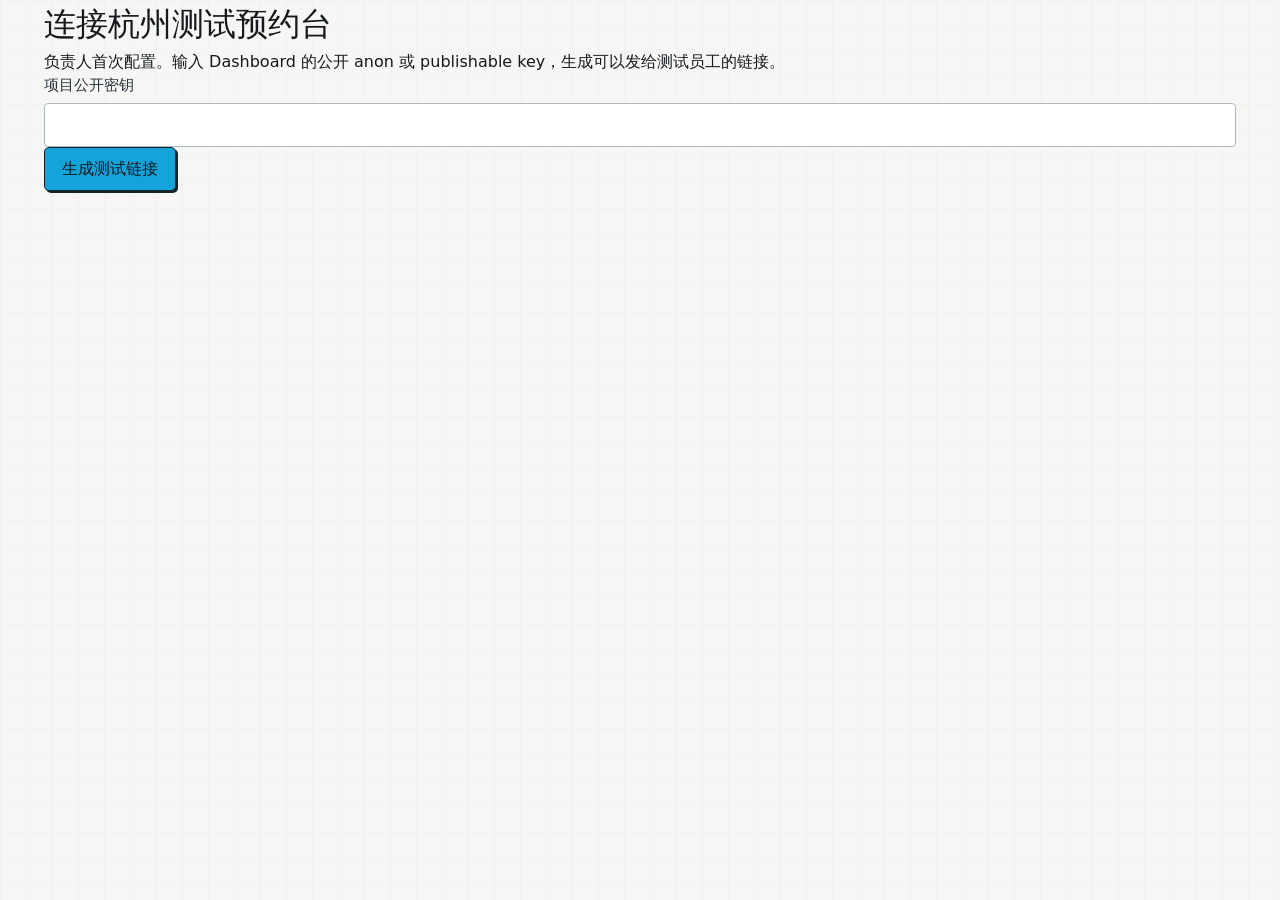
<file: staff-trial.html>
<!doctype html>
<html lang="zh-CN">
<head>
  <meta charset="utf-8">
  <meta name="viewport" content="width=device-width, initial-scale=1, viewport-fit=cover">
  <meta name="referrer" content="no-referrer"><meta name="theme-color" content="#f6f7f5">
  <meta name="robots" content="noindex, nofollow, noarchive">
  <meta name="description" content="GAMBIT 桌面社交空间 · 杭州测试 · 仅用模拟数据员工包间预约台">
  <title>GAMBIT 包间预约 · 杭州测试 · 仅用模拟数据</title>
  <link rel="icon" href="./gambit-mark.png">
  <link rel="stylesheet" href="./style.css">
  <script type="module">
import {$, esc, icon, rooms, roomById, today, shifted, weekOf, weekday, monthDay, minutes, lengthText, roomPill, renderSchedule} from "./calendar.js";

const state = {
  unlocked: false, owner: false, sessionCreate: false, gate: "loading", week: weekOf(today()), day: today(),
  view: "grid", bookings: null, error: "", request: 0, selected: null, edit: null,
  entryId: null, loadedAt: 0, dirty: false, writing: false, pending: null
};
const mobile = matchMedia("(max-width: 800px)");
let toastTimer;
let detailRequest = 0;
let gateRequest = 0;

function message(id, text) {
  const element = $(id);
  element.textContent = text;
  element.hidden = !text;
}

function toast(text) {
  clearTimeout(toastTimer);
  message("#toast", text);
  toastTimer = setTimeout(() => message("#toast", ""), 3600);
}

function showDialog(id) {
  const dialog = $(id);
  if (!dialog.open) dialog.showModal();
  dialog.scrollTop = 0;
}

function closeDialog(dialog, force = false) {
  if (!dialog?.open) return;
  if (!force && state.writing) return;
  if (!force && dialog.id === "editor" && state.dirty && !window.confirm("放弃尚未保存的修改？")) return;
  dialog.close();
  if (dialog.id === "editor") {
    state.dirty = false;
    field("bookingPassword").value = "";
  }
  if (dialog.id === "detail") detailRequest++;
}

const ENDPOINT='https://spb-o0ywhqtq1r41qq7d.supabase.opentrust.net/rest/v1/rpc/gambit_trial_api';
function publicKey(value) {
  if (/^sb_publishable_[A-Za-z0-9_-]+$/.test(value)) return true;
  try { return JSON.parse(atob(value.split('.')[1].replace(/-/g,'+').replace(/_/g,'/'))).role==='anon' && value.split('.').length===3; } catch { return false; }
}
const configured=new URLSearchParams(location.hash.slice(1)).get('key') || '';
let ticket='';
async function api(path, options={}) {
  if (!publicKey(configured)) throw Error('请使用负责人生成的测试链接。');
  const url=new URL(path,'https://local.invalid/');
  const [resource,id]=url.pathname.slice(1).split('/');
  const method=options.method||'GET';
  const action=resource==='bookings' ? ({GET:id?'detail':'list',POST:'create',PUT:'edit',DELETE:'cancel'})[method] : resource;
  const data={...Object.fromEntries(url.searchParams),...options.body,...(id?{id}:{})};
  const headers={'Content-Type':'application/json',apikey:configured};
  if (!configured.startsWith('sb_publishable_')) headers.Authorization='Bearer '+configured;
  let res;
  try {res=await fetch(ENDPOINT,{method:'POST',credentials:'omit',cache:'no-store',headers,body:JSON.stringify({action,data,ticket}),signal:AbortSignal.timeout(18000)});}
  catch {throw Error('连接杭州测试预约台超时，请检查网络和项目访问设置。');}
  let answer;
  try { answer=await res.json(); } catch {throw Error('预约接口没有返回有效数据。');}
  if (!res.ok) throw Error(answer.code==='PGRST202'?'杭州实例尚未完成测试初始化。':'杭州接口拒绝请求，请核对公开密钥和访问设置。');
  if (answer.error) {
    const error=new Error(answer.error);error.code=answer.code;
    if (answer.code==='locked') {ticket='';clearStaff();void staffLogin();}
    throw error;
  }
  if(typeof answer.sessionCreate==='boolean') state.sessionCreate=answer.sessionCreate;
  if(answer.ticket) ticket=answer.ticket;
  if(action==='logout') ticket='';
  return answer;
}
if (!publicKey(configured)) {
  document.body.replaceChildren();
  const panel=document.createElement('main');panel.className='wrap';
  panel.innerHTML='<h1>连接杭州测试预约台</h1><p>负责人首次配置。输入 Dashboard 的公开 anon 或 publishable key，生成可以发给测试员工的链接。</p><form><label>项目公开密钥<input name="anon" required autocomplete="off"></label><button class="button primary">生成测试链接</button><p role="alert"></p></form>';
  document.body.append(panel);
  panel.querySelector('form').onsubmit=e=>{
    e.preventDefault();const key=e.target.elements.anon.value.trim();
    if(!publicKey(key)){panel.querySelector('[role=alert]').textContent='请输入公开 anon 或 publishable key。';return;}
    location.replace(location.pathname+'#key='+encodeURIComponent(key));location.reload();
  };
  throw new Error('等待项目公开密钥');
}

function gateMode(mode, ownerSignIn = false) {
  state.gate = mode;
  const setup = mode === "setup";
  const waiting = mode === "awaiting" || mode === "offline";
  $("#gate-form").hidden = waiting;
  $("#gate-retry").hidden = !waiting;
  $("#owner-signin").hidden = !ownerSignIn;
  $("#confirm-field").hidden = !setup;
  $("#entry-confirm").required = setup;
  $("#entry-password").minLength = setup ? 8 : 1;
  $("#entry-password").autocomplete = setup ? "new-password" : "current-password";
  $("#entry-password").placeholder = setup ? "至少 8 个字符" : "输入门店密码";
  $("#password-label").textContent = setup ? "新门店密码" : "门店密码";
  $("#gate-title").textContent = {setup: "设置门店密码", awaiting: "等待开通", offline: "连接预约台"}[mode] || "员工登录";
  $("#gate-intro").textContent = {
    setup: "首次使用，请为本店员工设置一个共用密码。",
    awaiting: "请门店负责人先在管理端设置密码，再用本设备登录。",
    offline: "暂时无法连接预约库。请检查网络或确认门店服务已启动。"
  }[mode] || "输入门店密码后即可登记和管理预约。";
  $("#enter").textContent = setup ? "设置密码并解锁" : "解锁编辑";
  $("#enter").disabled = mode === "loading";
}

function clearGateForm() {
  $("#gate-form").reset();
  message("#gate-error", "");
  for (const input of document.querySelectorAll(".password-input input")) input.type = "password";
  for (const control of document.querySelectorAll(".visibility")) {
    control.innerHTML = icon("eye");
    control.setAttribute("aria-label", "显示密码");
  }
}

function setAccess(unlocked, owner) {
  state.unlocked = unlocked;
  state.owner = owner;
  $("#staff-login").hidden = unlocked || !$("#gate").hidden;
  $("#lock").hidden = !unlocked;
  $("#password-tools").hidden = !(unlocked && owner);
}

function clearStaff() {
  state.request++;
  state.selected = state.edit = state.pending = null;
  for (const dialog of document.querySelectorAll("dialog[open]")) closeDialog(dialog, true);
  form.reset();
  $("#password-form").reset();
  $("#detail-content").replaceChildren();
  for (const id of ["#detail-error", "#booking-error", "#change-error"]) message(id, "");
  setAccess(false, false);
}

function showBoard() {
  gateRequest++;
  state.pending = null;
  clearGateForm();
  $("#gate").hidden = true;
  $("#board").hidden = false;
  setAccess(state.unlocked, state.owner);
  render();
  void refresh();
}

function resumeAction(intent) {
  if (intent?.id) void openDetail(intent.id);
  else if (intent?.room) showEditor(intent.room, intent.day);
}

function enterBoard(owner) {
  const intent = state.pending;
  setAccess(true, owner);
  showBoard();
  resumeAction(intent);
}

async function staffLogin(intent = null, notice = "") {
  if (state.unlocked) { resumeAction(intent); return; }
  const request = ++gateRequest;
  state.request++;
  state.pending = intent;
  clearGateForm();
  $("#board").hidden = $("#staff-login").hidden = true;
  $("#gate").hidden = false;
  gateMode("loading");
  try {
    const session = await api("session");
    if (request !== gateRequest) return;
    if (session.mode === "unlocked") { enterBoard(session.owner); return; }
    gateMode(session.mode, session.ownerSignIn);
    message("#gate-error", notice);
    if (["login", "setup"].includes(session.mode)) $("#entry-password").focus({preventScroll: true});
  } catch { if (request === gateRequest) gateMode("offline"); }
}

async function selectDay(day) {
  const week = weekOf(day);
  const changed = state.week !== week;
  state.week = week;
  state.day = day;
  if (changed) { state.bookings = null; state.error = ""; }
  render();
  await refresh();
}

async function refresh() {
  if ($("#board").hidden) return;
  const request = ++state.request;
  const from = state.week;
  try {
    const result = await api(`bookings?from=${from}&to=${shifted(from, 7)}`);
    if (request !== state.request) return;
    if (state.unlocked && !result.canEdit) {
      clearStaff();
      toast("编辑登录已结束，可继续查看排期");
    }
    setAccess(result.canEdit, result.owner);
    state.bookings = result.bookings;
    state.error = "";
    state.loadedAt = Date.now();
  } catch (error) {
    if (request !== state.request) return;
    state.error = error.message;
  }
  render();
}

function render() { renderSchedule(state, mobile.matches); }

const form = $("#booking-form");
const field = name => form.elements.namedItem(name);

function newId() {
  // getRandomValues also works over HTTP on the shop LAN.
  const bytes = crypto.getRandomValues(new Uint8Array(16));
  bytes[6] = (bytes[6] & 15) | 64;
  bytes[8] = (bytes[8] & 63) | 128;
  const hex = Array.from(bytes, v => v.toString(16).padStart(2, "0")).join("");
  return [hex.slice(0,8), hex.slice(8,12), hex.slice(12,16), hex.slice(16,20), hex.slice(20)].join("-");
}

function stamps() {
  const endDay = field("overnight").checked ? field("endDate").value : field("date").value;
  return {starts: field("date").value + "T" + field("startTime").value, ends: endDay + "T" + field("endTime").value};
}

function updateDuration() {
  const multi = field("overnight").checked;
  $("#end-date-field").hidden = !multi;
  field("endDate").required = multi;
  field("endDate").min = field("date").value;
  const {starts, ends} = stamps();
  const span = minutes(starts, ends);
  $("#duration").textContent = span > 0 ? "共 " + lengthText(span) : "待确认时长";
  const invalid = Number.isFinite(span) && span <= 0;
  field("endTime").setCustomValidity(invalid ? "结束时间须晚于开始时间；跨日预约请勾选「跨日结束」。" : "");
}

async function startBooking(room, day) {
  if (!state.unlocked) {
    try {
      const session = await api("session");
      if (session.mode === "setup" || session.mode === "awaiting") { await staffLogin({room, day}); return; }
      if (session.mode === "unlocked") setAccess(true, session.owner);
    } catch (error) { toast(error.message); return; }
  }
  showEditor(room, day);
}

function showEditor(room, day, booking = null) {
  if (booking && !state.unlocked) { void staffLogin({id: booking.id}); return; }
  form.reset();
  state.edit = booking;
  state.entryId = booking?.id || newId();
  $("#editor-title").textContent = booking ? "编辑预约" : "新建预约";
  const needPassword = !booking && !(state.unlocked && state.sessionCreate);
  $("#create-password-field").hidden = !needPassword;
  field("bookingPassword").disabled = !needPassword;
  field("room").value = room;
  field("date").value = day;
  field("startTime").value = booking?.starts.slice(11) || "14:00";
  field("endTime").value = booking?.ends.slice(11) || "18:00";
  field("endDate").value = booking?.ends.slice(0, 10) || shifted(day, 1);
  field("overnight").checked = Boolean(booking && booking.starts.slice(0,10) !== booking.ends.slice(0,10));
  for (const name of ["title", "people", "contact", "channel", "host", "notes"]) field(name).value = booking?.[name] ?? "";
  $("#extra").open = Boolean(booking && (booking.contact || booking.channel || booking.host || booking.notes));
  message("#booking-error", "");
  updateDuration();
  state.dirty = false;
  showDialog("#editor");
}

function setLength(hours) {
  const start = stamps().starts;
  const instant = Date.parse(start + ":00Z");
  if (!Number.isFinite(instant)) { field("startTime").focus(); return; }
  const end = new Date(instant + hours * 3600000).toISOString().slice(0, 16);
  field("endTime").value = end.slice(11);
  field("endDate").value = end.slice(0,10);
  field("overnight").checked = end.slice(0,10) !== start.slice(0,10);
  state.dirty = true;
  updateDuration();
}

async function openDetail(id) {
  const seq = ++detailRequest;
  state.selected = null;
  $("#detail-content").innerHTML = '<h2 id="detail-heading">正在读取预约…</h2>';
  $("#detail-actions").hidden = $("#guest-detail-actions").hidden = $("#delete-check").hidden = true;
  message("#detail-error", "");
  showDialog("#detail");
  try {
    const {booking: b, canEdit, owner} = await api("bookings/" + encodeURIComponent(id));
    if (!$("#detail").open || seq !== detailRequest) return;
    if (state.unlocked && !canEdit) {
      clearStaff();
      showDialog("#detail");
    }
    setAccess(canEdit, owner);
    state.selected = b;
    const date = b.starts.slice(0,10);
    const endDate = b.ends.slice(0,10);
    const dateTitle = `${date.slice(0,4)}年${monthDay(date)} ${weekday(date)}`;
    const ending = endDate === date ? b.ends.slice(11) : `${endDate.slice(0,4) !== date.slice(0,4) ? endDate.slice(0,4) + "年" : ""}${monthDay(endDate)} ${b.ends.slice(11)}`;
    const more = [["联系人", b.contact], ["电话或微信", b.channel], ["主持人 / GM", b.host], ["备注", b.notes]]
      .filter(([,v]) => v).map(([key, value]) => `<dt>${key}</dt><dd>${esc(value)}</dd>`).join("");
    $("#detail-content").innerHTML = `${roomPill(b.room)}<h2 id="detail-heading">${esc(b.title)}</h2>
      <p class="detail-time">${dateTitle}<br>${b.starts.slice(11)} — ${ending}</p>
      <div class="facts-strip"><span>${icon("clock")}${lengthText(minutes(b.starts,b.ends))}</span><span>${icon("people")}${b.people} 人</span></div>
      ${more ? '<dl class="detail-data">' + more + '</dl>' : ''}`;
    $("#detail-actions").hidden = !canEdit;
    $("#guest-detail-actions").hidden = canEdit;
  } catch (error) {
    if (!$("#detail").open || seq !== detailRequest) return;
    $("#detail-content").innerHTML = '<h2 id="detail-heading">无法读取预约</h2>';
    message("#detail-error", error.message);
    if (error.code === "gone") void refresh();
  }
}

async function submitGate(event) {
  event.preventDefault();
  const setup = state.gate === "setup";
  const password = $("#entry-password").value;
  message("#gate-error", "");
  if (setup && password !== $("#entry-confirm").value) {
    message("#gate-error", "两次输入的密码不同，请再确认一次。");
    $("#entry-confirm").focus();
    return;
  }
  $("#enter").disabled = $("#back-board").disabled = true;
  try {
    const result = await api(setup ? "setup" : "login", {method: "POST", body: {password}});
    enterBoard(result.owner);
  } catch (error) { message("#gate-error", error.message); }
  finally { $("#enter").disabled = $("#back-board").disabled = false; }
}

async function save(event) {
  event.preventDefault();
  if (state.writing) return;
  const draft = Object.fromEntries(new FormData(form));
  const {starts, ends} = stamps();
  const payload = {id: state.entryId, room: draft.room, title: draft.title.trim(), people: Number(draft.people),
    starts, ends, contact: draft.contact, channel: draft.channel, host: draft.host, notes: draft.notes};
  const editing = state.edit;
  if (editing) payload.version = editing.version;
  else if (!field("bookingPassword").disabled) payload.password = draft.bookingPassword;
  if (!payload.title) { message("#booking-error", "请填写活动名称。"); field("title").focus(); return; }
  message("#booking-error", "");
  state.writing = $("#save-booking").disabled = true;
  try {
    await api(editing ? "bookings/" + editing.id : "bookings", {method: editing ? "PUT" : "POST", body: payload});
    closeDialog($("#editor"), true);
    await selectDay(starts.slice(0,10));
    toast(editing ? "预约已更新" : "预约已保存");
  } catch (error) {
    if ($("#editor").open) {
      message("#booking-error", error.message);
      if (!editing && /密码/.test(error.message)) {
        field("bookingPassword").value = "";
        field("bookingPassword").focus();
      }
      $("#booking-error").scrollIntoView({block: "nearest"});
      if (error.code) void refresh();
    }
  } finally { state.writing = $("#save-booking").disabled = false; }
}

async function removeBooking() {
  const b = state.selected;
  if (!b || state.writing) return;
  state.writing = $("#confirm-delete").disabled = true;
  message("#detail-error", "");
  try {
    await api("bookings/" + b.id, {method: "DELETE", body: {version: b.version}});
    closeDialog($("#detail"), true);
    await refresh();
    toast("预约已取消，时段已释放");
  } catch (error) {
    if (state.unlocked) {
      message("#detail-error", error.message);
      $("#delete-check").hidden = true;
      $("#detail-actions").hidden = false;
      if (error.code) void refresh();
    }
  } finally { state.writing = $("#confirm-delete").disabled = false; }
}

$("#room-choices").innerHTML = rooms.map(r => `<label data-room="${r.id}"><input type="radio" name="room" value="${r.id}" required><span>${r.name}</span></label>`).join("");
$("#gate-form").addEventListener("submit", submitGate);
$("#staff-login").addEventListener("click", () => staffLogin());
$("#back-board").addEventListener("click", () => { showBoard(); $("#staff-login").focus(); });
$("#gate-retry").addEventListener("click", () => staffLogin(state.pending));
$("#booking-form").addEventListener("submit", save);
form.addEventListener("input", event => {
  state.dirty = true;
  if (event.target === field("date") && !field("overnight").checked && field("date").value)
    field("endDate").value = shifted(field("date").value, 1);
  if (event.target === field("overnight") && field("overnight").checked && field("endDate").value <= field("date").value && field("date").value)
    field("endDate").value = shifted(field("date").value, 1);
  updateDuration();
});
$("#new-booking").addEventListener("click", () => startBooking("trpg", state.day));
$("#this-week").addEventListener("click", () => selectDay(today()));
$("#next-week").addEventListener("click", () => selectDay(shifted(weekOf(today()), 7)));
$("#prev").addEventListener("click", () => selectDay(shifted(state.day, -7)));
$("#next").addEventListener("click", () => selectDay(shifted(state.day, 7)));
$("#view-grid").addEventListener("click", () => { state.view = "grid"; render(); });
$("#view-list").addEventListener("click", () => { state.view = "list"; render(); });
$("#jump").addEventListener("click", () => { $("#jump-date").value = state.day; showDialog("#date-dialog"); });
$("#date-form").addEventListener("submit", event => {
  event.preventDefault();
  closeDialog($("#date-dialog"));
  void selectDay($("#jump-date").value);
});
$("#edit-booking").addEventListener("click", () => {
  const b = state.selected;
  if (!b) return;
  closeDialog($("#detail"));
  showEditor(b.room, b.starts.slice(0, 10), b);
});
$("#detail-login").addEventListener("click", () => {
  const id = state.selected?.id;
  closeDialog($("#detail"));
  if (id) void staffLogin({id});
});
$("#cancel-booking").addEventListener("click", () => {
  $("#detail-actions").hidden = true;
  $("#delete-check").hidden = false;
  $("#keep-booking").focus();
});
$("#keep-booking").addEventListener("click", () => {
  $("#detail-actions").hidden = false;
  $("#delete-check").hidden = true;
  $("#cancel-booking").focus();
});
$("#confirm-delete").addEventListener("click", removeBooking);
$("#lock").addEventListener("click", async () => {
  $("#lock").disabled = true;
  try {
    await api("logout", {method: "POST", body: {}});
    clearStaff();
    showBoard();
    toast("已退出编辑，可继续查看排期");
  }
  catch (error) { toast(error.message); }
  finally { $("#lock").disabled = false; }
});
$("#password-tools").addEventListener("click", () => {
  $("#password-form").reset();
  message("#change-error", "");
  showDialog("#password-dialog");
});
$("#password-form").addEventListener("submit", async event => {
  event.preventDefault();
  const f = event.currentTarget, data = Object.fromEntries(new FormData(f));
  if (data.password !== data.confirm) { message("#change-error", "两次输入的新密码不同。"); return; }
  const submit = f.querySelector("button[type=submit]");
  state.writing = submit.disabled = true;
  message("#change-error", "");
  try {
    await api("password", {method: "PUT", body: {current: data.current, password: data.password}});
    f.reset();
    closeDialog($("#password-dialog"), true);
    toast("门店密码已更新");
  } catch (error) { if (state.unlocked) message("#change-error", error.message); }
  finally { state.writing = submit.disabled = false; }
});

document.addEventListener("click", event => {
  const b = event.target.closest("button");
  if (!b || b.disabled) return;
  if (b.hasAttribute("data-close")) return closeDialog(b.closest("dialog"));
  if (b.classList.contains("visibility")) {
    const input = document.getElementById(b.dataset.for);
    const reveal = input.type === "password";
    input.type = reveal ? "text" : "password";
    b.setAttribute("aria-label", reveal ? "隐藏密码" : "显示密码");
    b.innerHTML = icon(reveal ? "eyeoff" : "eye");
    return;
  }
  if (b.dataset.id) void openDetail(b.dataset.id);
  else if (b.dataset.add) void startBooking(b.dataset.add, b.dataset.date);
  else if (b.dataset.day) { state.day = b.dataset.day; render(); }
  else if (b.dataset.length) setLength(Number(b.dataset.length));
  else if (b.hasAttribute("data-retry")) void refresh();
});
for (const d of document.querySelectorAll("dialog")) d.addEventListener("cancel", event => {
  event.preventDefault();
  closeDialog(d);
});
mobile.addEventListener("change", render);
function refreshIfVisible() {
  if (!document.hidden && Date.now() - state.loadedAt > 1500) void refresh();
}
document.addEventListener("visibilitychange", refreshIfVisible);
window.addEventListener("focus", refreshIfVisible);
window.addEventListener("pageshow", event => { if (event.persisted) { clearStaff(); showBoard(); } });
setInterval(refreshIfVisible, 30000);
const entry = new URL(location.href);
if (entry.searchParams.get("new") === "1") {
  const room = roomById(entry.searchParams.get("room"))?.id || "trpg";
  const raw = entry.searchParams.get("day") || "";
  const stamp = new Date(raw + "T00:00:00Z");
  const day = /^[1-9]\d{3}-\d{2}-\d{2}$/.test(raw) && raw < "9999" && Number.isFinite(+stamp) && stamp.toISOString().slice(0,10) === raw ? raw : today();
  state.day = day;
  state.week = weekOf(day);
  for (const key of ["new", "room", "day"]) entry.searchParams.delete(key);
  history.replaceState(null, "", entry);
  showBoard();
  void startBooking(room, day);
} else if (entry.searchParams.get("staff") === "1") {
  const id = entry.searchParams.get("booking") || "";
  entry.searchParams.delete("staff");
  entry.searchParams.delete("booking");
  history.replaceState(null, "", entry);
  void staffLogin(/^[0-9a-f-]{36}$/i.test(id) ? {id} : null);
} else {
  showBoard();
}

</script>
</head>
<body>
<svg class="icon-defs" xmlns="http://www.w3.org/2000/svg" aria-hidden="true">
  <symbol id="i-pin" viewBox="0 0 24 24"><path d="M20 10c0 6-8 12-8 12S4 16 4 10a8 8 0 1 1 16 0Z"/><circle cx="12" cy="10" r="2.5"/></symbol>
  <symbol id="i-lock" viewBox="0 0 24 24"><rect x="4.5" y="10" width="15" height="11" rx="2"/><path d="M8 10V7a4 4 0 1 1 8 0v3m-4 5v2"/></symbol>
  <symbol id="i-key" viewBox="0 0 24 24"><circle cx="8" cy="8" r="5"/><path d="m11.5 11.5 8.5 8.5m-4-4 3-3m-1 5 3-3"/></symbol>
  <symbol id="i-eye" viewBox="0 0 24 24"><path d="M2 12s3.5-7 10-7 10 7 10 7-3.5 7-10 7S2 12 2 12Z"/><circle cx="12" cy="12" r="3"/></symbol>
  <symbol id="i-eyeoff" viewBox="0 0 24 24"><path d="M3 3l18 18M10 5.2c6-1.1 10 4.1 12 6.8a20 20 0 0 1-3 3.6M6 6.6A20 20 0 0 0 2 12s3.4 7 10 7a11 11 0 0 0 4.1-.8"/></symbol>
  <symbol id="i-die" viewBox="0 0 24 24"><path d="m12 2 9 5v10l-9 5-9-5V7Zm0 0-4 7h8Zm-9 5 5 2-3 9m16-11-5 2 3 9M8 9l4 10 4-10m-11 9 7 1 7-1m-7 1v3"/></symbol>
  <symbol id="i-large" viewBox="0 0 24 24"><rect x="3" y="7" width="18" height="10" rx="2"/><path d="M6 4h3m6 0h3M6 20h3m6 0h3"/></symbol>
  <symbol id="i-room" viewBox="0 0 24 24"><path d="M5 21V5a2 2 0 0 1 2-2h10a2 2 0 0 1 2 2v16M3 21h18m-6-9v2"/></symbol>
  <symbol id="i-plus" viewBox="0 0 24 24"><path d="M12 5v14M5 12h14"/></symbol>
  <symbol id="i-calendar" viewBox="0 0 24 24"><rect x="3" y="5" width="18" height="16" rx="2"/><path d="M7 3v4m10-4v4M3 10h18m-14 4h3m4 0h3"/></symbol>
  <symbol id="i-grid" viewBox="0 0 24 24"><rect x="3" y="4" width="18" height="16" rx="2"/><path d="M3 10h18m-11 0v10"/></symbol>
  <symbol id="i-list" viewBox="0 0 24 24"><path d="M8 6h13M8 12h13M8 18h13M3 6h.5M3 12h.5M3 18h.5"/></symbol>
  <symbol id="i-clock" viewBox="0 0 24 24"><circle cx="12" cy="12" r="9"/><path d="M12 6v6l4 2"/></symbol>
  <symbol id="i-people" viewBox="0 0 24 24"><circle cx="9" cy="8" r="3"/><path d="M3 20v-2a6 6 0 0 1 12 0v2m1-15a3 3 0 0 1 0 6m2 3a5 5 0 0 1 3 4v2"/></symbol>
  <symbol id="i-x" viewBox="0 0 24 24"><path d="m6 6 12 12M18 6 6 18"/></symbol>
  <symbol id="i-down" viewBox="0 0 24 24"><path d="m6 9 6 6 6-6"/></symbol>
  <symbol id="i-edit" viewBox="0 0 24 24"><path d="m15 5 4 4M4 20l4-1 12-12a2.8 2.8 0 0 0-4-4L4 15Z"/></symbol>
  <symbol id="i-check" viewBox="0 0 24 24"><path d="m4 12 5 5L20 6"/></symbol>
</svg>
<header class="topbar">
  <div class="mast wrap">
    <div class="brand" aria-label="GAMBIT 桌面社交空间"><img src="./gambit-mark.png" width="48" height="24" alt=""><div><b>GAMBIT</b><span>桌面社交空间</span></div></div>
    <div class="mast-tools">
      <span class="location"><svg class="ico"><use href="#i-pin"/></svg>杭州测试 · 仅用模拟数据</span>
      <button id="staff-login" class="plain lock"><svg class="ico"><use href="#i-key"/></svg>员工登录</button>
      <button id="password-tools" class="icon-button" title="修改门店密码" aria-label="修改门店密码" hidden><svg class="ico"><use href="#i-key"/></svg></button>
      <button id="lock" class="plain lock" hidden><svg class="ico"><use href="#i-lock"/></svg>退出编辑</button>
    </div>
  </div>
</header>
<noscript><p class="wrap">请启用 JavaScript 后使用预约台。</p></noscript>
<main id="gate" class="gate-main wrap" hidden>
  <section class="gate-card" aria-labelledby="gate-title">
    <div class="hero-photo">
      
      
      <div class="photo-caption"><span class="eyebrow"><i></i>ROOM RESERVATIONS</span><h1>包间预约</h1></div>
      <div class="checker" aria-hidden="true"></div>
    </div>
    <div class="gate-entry">
      <div class="key-icon"><svg class="ico"><use href="#i-key"/></svg></div>
      <h2 id="gate-title">员工登录</h2>
      <p id="gate-intro" class="intro">输入门店密码后即可登记和管理预约。</p>
      <form id="gate-form">
        <label for="entry-password" id="password-label">门店密码</label>
        <div class="password-input"><input id="entry-password" type="password" maxlength="128" autocomplete="current-password" placeholder="输入门店密码" required><button type="button" class="icon-button visibility" data-for="entry-password" aria-label="显示密码"><svg class="ico"><use href="#i-eye"/></svg></button></div>
        <div id="confirm-field" hidden><label for="entry-confirm">确认密码</label><div class="password-input"><input id="entry-confirm" type="password" maxlength="128" autocomplete="new-password" placeholder="再次输入门店密码"><button type="button" class="icon-button visibility" data-for="entry-confirm" aria-label="显示密码"><svg class="ico"><use href="#i-eye"/></svg></button></div></div>
        <p id="gate-error" class="error" role="alert" hidden></p>
        <button type="submit" id="enter" class="button primary full" disabled>解锁编辑</button>
      </form>
      <button id="gate-retry" type="button" class="button" hidden>重新连接</button>
      <div class="gate-links"><button id="back-board" type="button" class="plain">返回排期</button><a id="owner-signin" href="#" target="_top" hidden>负责人账号登录</a></div>
    </div>
  </section>
  <section class="room-index" aria-label="门店四个包间">
    <h2>门店包间</h2>
    <div data-room="trpg"><span class="room-icon"><svg class="ico"><use href="#i-die"/></svg></span>跑团包间</div>
    <div data-room="large"><span class="room-icon"><svg class="ico"><use href="#i-large"/></svg></span>大包间</div>
    <div data-room="small1"><span class="room-icon"><svg class="ico"><use href="#i-room"/></svg></span>小包间1</div>
    <div data-room="small2"><span class="room-icon"><svg class="ico"><use href="#i-room"/></svg></span>小包间2</div>
  </section>
</main>
<main id="board" class="board wrap">
  <div class="page-heading">
    <div><div class="eyebrow"><i></i>ROOM RESERVATIONS</div><h1>包间预约</h1><p id="stats" class="summary" aria-live="polite"></p></div>
    <button id="new-booking" class="button primary"><svg class="ico"><use href="#i-plus"/></svg>新建预约</button>
  </div>
  <section class="calendar-panel" aria-labelledby="week-range">
    <div class="calendar-toolbar">
      <div class="week-control"><div class="week-tabs" aria-label="快捷选周"><button id="this-week">本周</button><button id="next-week">下周</button></div>
      <button class="plain jump" id="jump"><svg class="ico"><use href="#i-calendar"/></svg>跳转日期</button></div>
      <div class="view-tabs" aria-label="查看方式"><button id="view-grid"><svg class="ico"><use href="#i-grid"/></svg>排期</button><button id="view-list"><svg class="ico"><use href="#i-list"/></svg>周清单</button></div>
    </div>
    <div class="week-line"><h2 id="week-range"></h2><div class="pager"><button id="prev" aria-label="上一周">上一周</button><span aria-hidden="true"></span><button id="next" aria-label="下一周">下一周</button></div></div>
    <div id="calendar-feedback" class="notice" role="status" hidden></div>
    <div id="schedule"></div>
  </section>
</main>
<dialog id="date-dialog" class="dialog compact" aria-labelledby="date-title">
  <div class="dialog-head"><h2 id="date-title">跳转日期</h2><button type="button" class="icon-button" data-close aria-label="关闭"><svg class="ico"><use href="#i-x"/></svg></button></div>
  <form id="date-form"><div class="dialog-body"><label for="jump-date">查看哪一天</label><input type="date" id="jump-date" min="1000-01-01" max="9998-12-31" required></div>
  <div class="dialog-foot"><button type="button" class="button" data-close>返回</button><button type="submit" class="button primary">查看排期</button></div></form>
</dialog>
<dialog id="editor" class="dialog" aria-labelledby="editor-title">
  <div class="dialog-head"><h2 id="editor-title">新建预约</h2><button type="button" class="icon-button" data-close aria-label="关闭"><svg class="ico"><use href="#i-x"/></svg></button></div>
  <form id="booking-form">
    <div class="dialog-body form-grid">
      <fieldset class="wide"><legend>包间</legend><div id="room-choices" class="room-choices"></div></fieldset>
      <label class="wide">活动名称 <span class="field-note">持链接者可见</span><input name="title" required maxlength="80" placeholder="例如：匕首之心新手团"></label>
      <label>预约日期<input type="date" name="date" required min="1000-01-01" max="9998-12-31"></label>
      <label>人数<input type="number" name="people" min="1" max="999" step="1" inputmode="numeric" placeholder="填写人数" required></label>
      <label>开始时间<input type="time" name="startTime" required></label>
      <label>结束时间<input type="time" name="endTime" required></label>
      <div class="duration-row wide"><div class="duration"><svg class="ico"><use href="#i-clock"/></svg><output id="duration"></output></div><label class="inline-check"><input type="checkbox" name="overnight">跨日结束</label></div>
      <label id="end-date-field" class="wide" hidden>结束日期<input type="date" name="endDate" max="9999-12-31"></label>
      <div class="quick-lengths wide" aria-label="快捷填写时长"><span>快捷时长</span><button type="button" data-length="2">2 小时</button><button type="button" data-length="3">3 小时</button><button type="button" data-length="4">4 小时</button><button type="button" data-length="5">5 小时</button></div>
      <details class="extra wide" id="extra"><summary>补充信息 <span>选填 · 仅员工可见</span><svg class="ico"><use href="#i-down"/></svg></summary>
        <div class="form-grid">
          <label>联系人<input name="contact" maxlength="80" autocomplete="off"></label>
          <label>电话或微信<input name="channel" maxlength="120" autocomplete="off"></label>
          <label class="wide">主持人 / GM<input name="host" maxlength="80"></label>
          <label class="wide">备注<textarea name="notes" maxlength="2000" rows="3" placeholder="例如：提前摆台、自带游戏、到店时间变更"></textarea></label>
        </div>
      </details>
      <label id="create-password-field" class="wide">门店密码 <span class="field-note">每次新建都需输入</span><input type="password" name="bookingPassword" maxlength="128" autocomplete="off" placeholder="输入门店密码后保存预约" required></label>
      <p id="booking-error" class="wide error" role="alert" hidden></p>
    </div>
    <div class="dialog-foot"><button type="button" class="button" data-close>返回</button><button type="submit" id="save-booking" class="button primary">保存预约</button></div>
  </form>
</dialog>
<dialog id="detail" class="dialog detail" aria-labelledby="detail-heading">
  <div class="dialog-head"><span class="dialog-section">预约详情</span><button type="button" class="icon-button" data-close aria-label="关闭"><svg class="ico"><use href="#i-x"/></svg></button></div>
  <div id="detail-content" class="dialog-body"></div>
  <div id="delete-check" class="delete-check" hidden><b>确定取消这场预约？</b><p>确认后，这个时段将重新开放预约。</p><div><button type="button" class="button" id="keep-booking">保留预约</button><button type="button" class="button destructive" id="confirm-delete">确认取消</button></div></div>
  <p id="detail-error" class="error inset" role="alert" hidden></p>
  <div class="dialog-foot" id="detail-actions" hidden><button type="button" class="text-danger" id="cancel-booking">取消预约</button><button type="button" class="button primary" id="edit-booking"><svg class="ico"><use href="#i-edit"/></svg>编辑预约</button></div>
  <div class="dialog-foot" id="guest-detail-actions" hidden><button type="button" class="button" data-close>返回排期</button><button type="button" class="button primary" id="detail-login"><svg class="ico"><use href="#i-key"/></svg>员工登录</button></div>
</dialog>
<dialog id="password-dialog" class="dialog compact" aria-labelledby="password-title">
  <div class="dialog-head"><h2 id="password-title">修改门店密码</h2><button class="icon-button" data-close aria-label="关闭"><svg class="ico"><use href="#i-x"/></svg></button></div>
  <form id="password-form"><div class="dialog-body form-stack">
    <label>当前密码<input name="current" type="password" autocomplete="current-password" maxlength="128" required></label>
    <label>新密码<input name="password" type="password" autocomplete="new-password" minlength="8" maxlength="128" required placeholder="至少 8 个字符"></label>
    <label>确认新密码<input name="confirm" type="password" autocomplete="new-password" maxlength="128" required></label>
    <p class="muted">保存后，其他设备需使用新密码登录。</p><p id="change-error" class="error" role="alert" hidden></p>
  </div><div class="dialog-foot"><button type="button" class="button" data-close>返回</button><button type="submit" class="button primary">保存新密码</button></div></form>
</dialog>
<div id="toast" class="toast" role="status" hidden></div>
</body>
</html>
</file>
<file: style.css>
:root {
  color-scheme: light;
  --ink: #15191d;
  --muted: #56636c;
  --line: #ccd5d9;
  --soft-line: #e1e6e8;
  --paper: #f6f7f5;
  --blue: #14a4da;
  --deep-blue: #00678f;
  font: 100%/1.55 "Gambit Sans", "PingFang SC", "Microsoft YaHei", "Noto Sans CJK SC", system-ui, sans-serif;
  color: var(--ink);
  background: var(--paper);
  font-synthesis: none;
}
* { box-sizing: border-box }
[hidden] { display: none !important }
body {
  margin: 0; min-height: 100vh;
  background-image: linear-gradient(#78858d0b 1px, transparent 1px), linear-gradient(90deg, #78858d0b 1px, transparent 1px);
  background-size: 26px 26px;
}
button, input, textarea { font: inherit; color: inherit }
button { cursor: pointer; -webkit-tap-highlight-color: transparent; touch-action: manipulation }
button:disabled { cursor: wait; opacity: .55 }
button:focus-visible, summary:focus-visible, input:focus-visible, textarea:focus-visible, a:focus-visible { outline: 3px solid #007aaa; outline-offset: 3px }
button { background: none; border: 0; line-height: 1.35 }
h1,h2,h3,p,fieldset,dl,dd { margin: 0 }
.wrap { width: min(1240px, calc(100% - 88px)); margin-inline: auto }
.icon-defs { position: absolute; width: 0; height: 0; overflow: hidden }
.ico { width: 19px; height: 19px; display: inline-block; flex: none; fill: none; stroke: currentColor; stroke-width: 1.75; stroke-linecap: round; stroke-linejoin: round; vertical-align: middle }
.topbar { background: #fff; border-bottom: 1px solid var(--ink) }
.mast { min-height: 78px; display: flex; align-items: center; justify-content: space-between; gap: 14px }
.brand { display: inline-flex; align-items: center; gap: 11px }
.brand img { width: 51px; height: auto }
.brand div { display: grid; gap: 3px }
.brand b { font-family: "Arial Black", Arial, sans-serif; font-size: 1.64rem; line-height: .94; font-weight: 1000; letter-spacing: -.065em }
.brand span { font-size: .75rem; line-height: 1; font-weight: 700; letter-spacing: .19em }
.mast-tools, .location, .plain, .button, .icon-button, .duration, .text-button, .photo-label { display: inline-flex; align-items: center; justify-content: center }
.mast-tools { gap: 12px }
.location { gap: 6px; color: #34424b; font-size: .9rem; font-weight: 600 }
.location .ico { color: var(--deep-blue); width: 17px }
.button, .plain, .icon-button { gap: 8px; font-weight: 650; border-radius: 5px }
.button { min-height: 44px; padding: 9px 17px; background: #fff; border: 1px solid #abb7bd }
.button:hover { background: #eef2f3 }
.button.primary { background: var(--blue); border-color: #0b2530; color: #081820; box-shadow: 2px 2px 0 #17252c }
.button.primary:hover { background: #39b6e4 }
.button.primary:active { box-shadow: none; transform: translate(1px, 1px) }
.button.full { width: 100% }
.plain { min-height: 40px; padding: 7px 10px; font-size: .9rem }
.plain:hover, .icon-button:hover { background: #eaf1f4 }
.icon-button { min-width: 40px; min-height: 40px; padding: 7px }
.lock { border: 1px solid var(--line) }
.eyebrow { display: flex; align-items: center; gap: 9px; font: 700 .79rem/1.2 Arial, sans-serif; letter-spacing: .15em }
.eyebrow i { width: 27px; height: 4px; background: var(--blue) }
.gate-main { max-width: 1160px; padding: clamp(38px, 7vh, 78px) 0 40px }
.gate-card { display: grid; grid-template-columns: 1.2fr 1fr; border: 1px solid #222e34; background: #fff; box-shadow: 5px 5px 0 #13222c14; border-radius: 7px; overflow: hidden }
.hero-photo { position: relative; isolation: isolate; min-height: 450px; overflow: hidden; background-color: #25251f; color: #fff }
.room-photo { position: absolute; inset: 0; width: 100%; height: 100%; object-fit: cover; object-position: 49% 46%; z-index: -2 }
.hero-photo::after { content: ""; position: absolute; inset: 0; z-index: -1; background: linear-gradient(180deg, #0003, transparent 34%, #0001 52%, #030c12e6 100%) }
.photo-label { position: absolute; left: 25px; top: 25px; gap: 7px; font-size: .875rem; color: #fff; background: #11191cd9; padding: 5px 11px; border: 1px solid #ffffff4d; border-radius: 3px }
.photo-label .ico { width: 16px; height: 16px; color: #66d7ff }
.photo-caption { position: absolute; left: clamp(24px, 3.4vw, 54px); right: 16px; bottom: 45px }
.photo-caption .eyebrow { color: #8de2ff; margin-bottom: 11px }
.photo-caption h1 { font-size: clamp(3rem, 5.6vw, 5rem); font-weight: 800; line-height: 1.12; letter-spacing: -.055em }
.checker { width: 96px; height: 12px; position: absolute; right: 0; bottom: 0; background: repeating-conic-gradient(var(--blue) 0 25%, #121a20 0 50%) 0 / 24px 24px }
.gate-entry { padding: clamp(28px, 4.4vw, 62px); align-self: center }
.key-icon { background: #dff4fb; border: 1px solid #9edbed; border-radius: 5px; width: 45px; height: 45px; display: grid; place-items: center; color: #066d94; margin-bottom: 18px }
.key-icon .ico { width: 25px; height: 25px }
.gate-entry h2 { font-size: clamp(1.65rem, 2.8vw, 2.38rem); font-weight: 750; letter-spacing: -.045em; line-height: 1.3 }
.intro { color: var(--muted); margin: 8px 0 25px }
label:not(.inline-check), legend { display: block; font-size: .91rem; font-weight: 650; color: #28343b }
input:not([type=checkbox],[type=radio]), textarea {
  display: block; width: 100%; min-width: 0; min-height: 44px; padding: 9px 12px;
  border: 1px solid #abb8bf; border-radius: 4px; background: #fff; font-size: 1rem; line-height: 1.45; font-weight: 400;
}
input::placeholder, textarea::placeholder { color: #687782; opacity: 1 }
label input:not([type=radio],[type=checkbox]), label textarea, label + input, .password-input { margin-top: 6px }
.password-input { position: relative }
.password-input input { padding-right: 46px }
.password-input .visibility { position: absolute; top: 2px; bottom: 2px; right: 2px; color: var(--muted) }
#confirm-field { margin-top: 13px }
#enter { margin-top: 20px }
.gate-links { display: flex; flex-wrap: wrap; justify-content: space-between; align-items: center; gap: 8px; margin-top: 12px }
.gate-links a { color: var(--deep-blue); font-size: .875rem; text-underline-offset: .18em }
.gate-links .plain { margin-left: -8px }
.field-note { margin-left: 4px; color: var(--muted); font-size: .81rem; font-weight: 400 }
.room-index { display: grid; grid-template-columns: .83fr repeat(4, 1fr); margin-top: 23px; background: #fff; border: 1px solid var(--line); border-radius: 5px; padding: 17px 0; align-items: center }
.room-index h2 { font-size: .9rem; color: var(--muted); font-weight: 650; padding-left: 25px }
.room-index > div { display: flex; align-items: center; gap: 10px; font-weight: 650; border-left: 1px solid var(--soft-line); padding-left: clamp(15px, 2.15vw, 34px) }
[data-room=trpg] { --room: #00779f; --wash: #e0f4fc; --edge: #1c9fc9 }
[data-room=large] { --room: #825400; --wash: #fff1ce; --edge: #d9a126 }
[data-room=small1] { --room: #69519a; --wash: #f0ebfc; --edge: #a08bc9 }
[data-room=small2] { --room: #256a50; --wash: #e3f3e9; --edge: #68aa85 }
.room-icon { color: var(--room); background: var(--wash); border-radius: 4px; width: 33px; height: 33px; display: inline-grid; place-items: center }
.board { padding: 34px 0 48px }
.page-heading { display: flex; align-items: center; justify-content: space-between; gap: 12px; margin-bottom: 25px }
.page-heading .eyebrow { color: var(--deep-blue); margin-bottom: 7px }
.page-heading h1 { font-size: clamp(2.1rem, 3.4vw, 3.15rem); line-height: 1.18; font-weight: 780; letter-spacing: -.055em }
.summary { color: var(--muted); margin-top: 8px; min-height: 23px; font-size: .92rem; font-variant-numeric: tabular-nums }
.calendar-panel { border: 1px solid #9ba9b1; border-radius: 6px; background: #fff; box-shadow: 3px 3px 0 #1831440b; overflow: hidden }
.calendar-toolbar, .week-line { display: flex; justify-content: space-between; align-items: center; gap: 10px; padding: 16px 20px }
.calendar-toolbar { border-bottom: 1px solid var(--soft-line) }
.week-control, .week-tabs, .view-tabs, .pager { display: flex; align-items: center }
.week-control { gap: 12px }
.week-tabs, .view-tabs { border: 1px solid var(--line); border-radius: 5px; padding: 2px; background: #f4f6f6; gap: 2px }
.week-tabs button, .view-tabs button { padding: 7px 14px; min-height: 35px; border-radius: 3px; display: inline-flex; align-items: center; gap: 6px; font-size: .91rem; font-weight: 650; color: #4c5962 }
.week-tabs [aria-pressed=true] { background: var(--ink); color: #fff }
.view-tabs [aria-pressed=true] { background: #fff; color: var(--ink); box-shadow: 0 1px 3px #18314430 }
.view-tabs .ico { width: 16px; height: 16px }
.week-tabs button:hover:not([aria-pressed=true]),.view-tabs button:hover:not([aria-pressed=true]) { background: #e5eaec }
.week-line { padding-block: 12px }
.week-line h2 { font-size: clamp(1rem, 1.6vw, 1.24rem); letter-spacing: -.02em }
.pager { white-space: nowrap }
.pager span { height: 15px; width: 1px; background: var(--line) }
.pager button { color: var(--deep-blue); min-height: 36px; padding: 6px 11px; border-radius: 4px; font-size: .875rem; font-weight: 650 }
.pager button:hover { background: #e8f4f9 }
.calendar-table { width: 100%; border-collapse: collapse; table-layout: fixed; font-variant-numeric: tabular-nums }
.calendar-table .date-col { width: 94px }
.calendar-table th, .calendar-table td { text-align: left }
.calendar-table thead { background: #f2f5f5; border-top: 1px solid var(--line) }
.calendar-table thead th { padding: 12px 14px; font-size: .96rem; font-weight: 700; border-bottom: 1px solid var(--line) }
.calendar-table thead th:first-child { padding-left: 18px; font-size: .87rem; color: var(--muted) }
.room-head { display: flex; align-items: center; gap: 8px }
.room-head .room-icon { width: 28px; height: 28px }
.room-head .ico { width: 17px; height: 17px }
.calendar-table tbody th { vertical-align: top; padding: 11px 12px 11px 18px; background: #fafbfa; border-right: 1px solid var(--soft-line); font-weight: 600 }
.calendar-table tr + tr th,.calendar-table tr + tr td { border-top: 1px solid var(--soft-line) }
.calendar-table td { border-left: 1px solid var(--soft-line); padding: 5px; vertical-align: top; height: 66px; position: relative }
.day-number { display: block; font: 750 1.22rem/1.2 Arial, sans-serif; letter-spacing: -.04em }
.day-name { font-size: .8rem; color: #52626c; margin-top: 3px; display: block }
.calendar-table tr.today th { box-shadow: inset 4px 0 0 var(--blue); background: #eaf7fc }
.today .day-name { color: var(--deep-blue); font-weight: 700 }
.weekend th .day-number { color: #76531d }
.empty-slot { display: flex; width: 100%; min-height: 51px; height: 100%; align-items: center; justify-content: center; border-radius: 3px; color: #9caab0 }
.empty-slot .ico { width: 15px; height: 15px }
.empty-slot:hover { background: var(--wash); color: var(--room) }
.filled .extra-slot { position: absolute; top: 8px; right: 8px; display: grid; place-items: center; height: 30px; width: 29px; border-radius: 3px; background: var(--wash); color: var(--room) }
.filled .extra-slot .ico { width: 15px; height: 15px }
.filled .extra-slot:hover { box-shadow: inset 0 0 0 1px var(--edge) }
.filled .booking-card:first-child strong { padding-right: 24px }
.booking-card { display: block; width: 100%; text-align: left; background: var(--wash); border-left: 3px solid var(--edge); border-radius: 3px; padding: 8px 10px; margin-bottom: 3px }
.booking-card:hover { box-shadow: inset 0 0 0 1px var(--edge) }
.booking-card strong { display: block; color: #18252d; font-weight: 730; font-size: .97rem; line-height: 1.4; overflow-wrap: anywhere }
.card-time { display: block; line-height: 1.5; font-size: .9rem; font-weight: 680; color: var(--room); font-variant-numeric: tabular-nums; margin-top: 2px }
.card-facts { display: inline-flex; flex-wrap: wrap; gap: 4px 13px; margin-top: 4px; color: #33444d; font-size: .86rem }
.card-facts span,.pill,.facts-strip span { display: inline-flex; align-items: center; gap: 5px }
.card-facts .ico { width: 14px; height: 14px }
.notice { margin: 0 18px 12px; padding: 9px 13px; background: #eaf5fa; border-left: 3px solid var(--blue); color: #315261; font-size: .9rem }
.notice button { text-decoration: underline; font-weight: 700; color: inherit; padding: 4px 7px }
.mobile-schedule { display: none }
.agenda { border-top: 1px solid var(--line); padding: 0 20px }
.agenda-day { display: grid; grid-template-columns: 105px minmax(0,1fr); gap: 10px; padding: 15px 0; border-bottom: 1px solid var(--soft-line) }
.agenda-day:last-child { border-bottom: 0 }
.agenda-day h3 { font-size: 1rem }
.agenda-day h3 span { display: block; font-size: .84rem; color: var(--muted); font-weight: 500 }
.agenda-booking { width: 100%; display: grid; grid-template-columns: minmax(150px,1.3fr) minmax(106px,.7fr) minmax(84px,.6fr) minmax(70px,.5fr) minmax(110px,.7fr); align-items: center; gap: 10px; text-align: left; min-height: 46px; border-bottom: 1px dashed var(--soft-line); padding: 7px }
.agenda-booking:last-child { border-bottom: 0 }
.agenda-booking:hover { background: #f7fafb }
.agenda-booking strong { overflow-wrap: anywhere; font-size: 1rem }
.agenda-booking .card-time { margin: 0 }
.agenda-fact { display: flex; align-items: center; gap: 5px; font-size: .9rem; color: var(--muted) }
.agenda-fact .ico { width: 16px }
.pill { color: var(--room); background: var(--wash); padding: 4px 9px; border-radius: 4px; font-size: .875rem; font-weight: 650; width: fit-content }
.pill::before { content: ""; width: 6px; height: 12px; background: var(--edge); border-radius: 1px }
.agenda-empty { display: flex; align-items: center; justify-content: space-between; color: var(--muted); font-size: .9rem; min-height: 40px }
.agenda-empty button { color: var(--deep-blue); font-weight: 650; padding: 8px }
.dialog { border: 1px solid #25323b; border-radius: 8px; width: min(580px, calc(100% - 32px)); max-height: min(90dvh, 900px); padding: 0; overflow: auto; color: var(--ink); background: #fff; box-shadow: 0 15px 70px #111c2638 }
.dialog::backdrop { background: #11212b85 }
body:has(dialog[open]) { overflow: hidden }
.dialog.compact { max-width: 425px }
.dialog-head, .dialog-foot { display: flex; align-items: center; justify-content: space-between; gap: 10px; padding: 13px 22px; background: #fff; z-index: 2 }
.dialog-head { position: sticky; top: 0; border-bottom: 1px solid var(--soft-line) }
.dialog-head h2, .dialog-section { font-size: 1.2rem; font-weight: 720 }
.dialog-head .icon-button { margin-right: -6px }
.dialog-body { padding: 21px 23px }
.dialog-foot { justify-content: flex-end; position: sticky; bottom: 0; border-top: 1px solid var(--soft-line) }
.form-grid { display: grid; grid-template-columns: repeat(2, minmax(0,1fr)); gap: 14px 16px }
.wide { grid-column: 1/-1 }
.form-stack { display: grid; gap: 13px }
fieldset { border: 0; padding: 0; min-width: 0 }
legend { padding: 0; margin-bottom: 6px }
.room-choices { display: grid; grid-template-columns: repeat(4,1fr); gap: 6px }
.room-choices label { position: relative; display: grid; place-items: center; min-height: 42px; border: 1px solid var(--line); border-radius: 4px; font-size: .875rem; white-space: nowrap; cursor: pointer }
.room-choices input { position: absolute; opacity: 0; inset: 0; width: 100%; height: 100%; margin: 0; cursor: pointer }
.room-choices label:has(:checked) { color: var(--room); border: 2px solid var(--room); background: var(--wash) }
.room-choices label:focus-within { outline: 2px solid var(--deep-blue); outline-offset: 2px }
.duration-row { display: flex; align-items: center; justify-content: space-between; gap: 8px }
.duration { color: #075e80; background: #edf8fc; border-radius: 4px; gap: 6px; padding: 5px 9px; font-size: .9rem; font-weight: 650 }
.duration .ico { width: 16px; height: 16px }
.inline-check { display: flex; align-items: center; gap: 5px; font-size: .9rem; cursor: pointer }
.inline-check input { accent-color: var(--deep-blue); width: 16px; height: 16px }
.quick-lengths { display: flex; gap: 6px; flex-wrap: wrap; align-items: center; font-size: .85rem; color: var(--muted) }
.quick-lengths > span { margin-right: 3px }
.quick-lengths button { border: 1px solid var(--line); border-radius: 4px; color: #36464f; padding: 5px 9px; min-height: 32px }
.quick-lengths button:hover { background: #e6f5fb }
.extra { border-top: 1px solid var(--soft-line); padding-top: 12px }
.extra summary { display: flex; align-items: center; gap: 7px; font-weight: 680; cursor: pointer; list-style: none; min-height: 34px }
.extra summary::-webkit-details-marker { display: none }
.extra summary span { color: var(--muted); font-size: .8rem; font-weight: 400 }
.extra summary .ico { margin-left: auto; width: 16px }
.extra[open] summary .ico { transform: rotate(180deg) }
.extra .form-grid { padding-top: 11px }
textarea { resize: vertical }
.muted { color: var(--muted); font-size: .9rem }
.error { background: #fff0eb; border-left: 3px solid #bf5238; color: #8b301e; padding: 9px 12px; font-size: .9rem; margin: 8px 0 0; overflow-wrap: anywhere }
.inset { margin: 0 23px 15px }
.detail h2 { font-size: 1.55rem; line-height: 1.35; margin: 12px 0 16px; overflow-wrap: anywhere }
.detail-time { font-size: 1.03rem; font-weight: 650; font-variant-numeric: tabular-nums; line-height: 1.7 }
.facts-strip { display: flex; gap: 18px; font-size: .95rem; margin: 9px 0 3px }
.facts-strip .ico { width: 16px; color: var(--deep-blue) }
.detail-data { display: grid; grid-template-columns: 88px minmax(0,1fr); gap: 11px; border-top: 1px solid var(--soft-line); padding-top: 16px; margin-top: 18px; font-size: .95rem }
.detail-data dt { color: var(--muted) }
.detail-data dd { white-space: pre-wrap; overflow-wrap: anywhere }
.text-danger { color: #984c3c; font-weight: 650; min-height: 42px; margin-right: auto; padding: 7px 2px }
.delete-check { padding: 15px 23px 20px; background: #fff4ef; border-top: 1px solid #e8c4b7 }
.delete-check p { color: #6c5145; margin: 4px 0 10px; font-size: .9rem }
.delete-check div { display: flex; gap: 9px }
.button.destructive { background: #a43d2a; color: #fff; border-color: #843021 }
.toast { position: fixed; z-index: 8; bottom: 24px; left: 50%; transform: translateX(-50%); width: max-content; max-width: calc(100% - 32px); border-radius: 5px; background: #17252d; color: #fff; padding: 11px 19px; box-shadow: 0 4px 16px #0002; font-size: .95rem }
@media (min-width: 1500px) { .gate-main { padding-top: 9vh } }
@media (max-width: 1020px) {
  .wrap { width: calc(100% - 40px) }
  .gate-entry { padding: 32px }
  .room-index { grid-template-columns: .7fr repeat(4,1fr) }
  .room-index > div { gap: 7px; padding-left: 12px }
  .room-index h2 { padding-left: 15px }
  .calendar-table .date-col { width: 80px }
  .agenda-day { grid-template-columns: 83px minmax(0,1fr) }
  .agenda-booking { grid-template-columns: minmax(100px,1.3fr) minmax(106px,1fr) .8fr .6fr minmax(75px,.7fr); gap: 6px }
}
@media (max-width: 800px) {
  .gate-card { grid-template-columns: 1fr 1fr }
  .gate-entry { padding: 25px }
  .hero-photo { min-height: 370px }
  .room-index { grid-template-columns: repeat(4,1fr); padding: 14px 4px }
  .room-index h2 { display: none }
  .room-index > div:nth-child(2) { border-left: 0 }
  .calendar-table { display: none }
  .mobile-schedule { display: block }
  .day-strip { display: grid; grid-template-columns: repeat(7,minmax(0,1fr)); gap: 4px; padding: 8px 14px 12px; border-bottom: 1px solid var(--line) }
  .date-tab { display: grid; justify-items: center; align-content: center; gap: 2px; border: 1px solid transparent; border-radius: 5px; min-height: 61px; color: #3c4b54; padding: 4px 0 }
  .date-tab small { font-size: .77rem }
  .date-tab b { font: 700 1.12rem/1.1 Arial, sans-serif }
  .date-tab i { width: 5px; height: 5px; border-radius: 50%; background: transparent }
  .date-tab.has-booking i { background: var(--blue) }
  .date-tab[aria-pressed=true] { background: var(--ink); color: #fff }
  .date-tab.is-today:not([aria-pressed=true]) { border-color: #79c5e2; color: #00638b }
  .day-rooms { padding: 0 17px }
  .day-room { padding: 13px 0 16px; border-bottom: 1px solid var(--soft-line) }
  .day-room:last-child { border: 0 }
  .day-room-head { display: flex; align-items: center; justify-content: space-between; gap: 10px; margin-bottom: 8px }
  .day-room-head h3 { display: flex; align-items: center; gap: 8px; font-size: 1rem }
  .day-room-head button { display: grid; place-content: center; width: 37px; height: 37px; border: 1px solid var(--line); border-radius: 4px; color: var(--deep-blue) }
  .day-room-head button .ico { width: 17px }
  .day-room .booking-card { padding: 10px 12px; margin-top: 6px }
  .mobile-free { font-size: .89rem; color: #566670; padding: 7px 12px; background: #f5f7f7; border-radius: 3px }
}
@media (max-width: 610px) {
  .wrap { width: calc(100% - 28px) }
  .mast { min-height: 61px }
  .mast-tools { gap: 4px }
  .brand { gap: 7px }
  .brand img { width: 36px }
  .brand b { font-size: 1.23rem }
  .brand span { font-size: .75rem; letter-spacing: .035em }
  .location { font-size: .79rem; gap: 3px }
  .location .ico { width: 14px }
  .mast-tools .icon-button { min-width: 34px }
  .lock { min-height: 37px; padding: 6px 7px; gap: 4px }
  .lock .ico { width: 15px }
  .gate-main { padding: 19px 0 25px }
  .gate-card { grid-template-columns: minmax(0,1fr) }
  .hero-photo { min-height: 185px; min-height: clamp(170px, 27vh, 225px) }
  .room-photo { object-position: 48% 43% }
  .photo-label { top: 13px; left: 16px; font-size: .78rem; padding: 3px 7px }
  .photo-caption { left: 19px; bottom: 16px }
  .photo-caption .eyebrow { font-size: .75rem; margin-bottom: 4px }
  .photo-caption h1 { font-size: 2.55rem }
  .checker { width: 72px }
  .gate-entry { padding: 23px 21px 25px }
  .key-icon { display: none }
  .gate-entry h2 { font-size: 1.6rem }
  .intro { margin: 5px 0 17px; font-size: .94rem }
  #enter { margin-top: 16px }
  .room-index { grid-template-columns: repeat(2,1fr); gap: 11px 0; padding: 12px; margin-top: 14px }
  .room-index > div { font-size: .91rem; min-height: 32px }
  .room-index > div:nth-child(even) { border: 0; padding-left: 2px }
  .board { padding: 22px 0 25px }
  .page-heading { margin-bottom: 15px }
  .page-heading h1 { font-size: 2.15rem }
  .page-heading .eyebrow { font-size: .75rem; letter-spacing: .1em; gap: 6px }
  .eyebrow i { width: 20px; height: 3px }
  .page-heading .button { padding: 8px 10px; gap: 4px; font-size: .94rem }
  .summary { font-size: .85rem; margin-top: 4px }
  .calendar-toolbar { padding: 10px; gap: 4px; flex-wrap: wrap }
  .week-control { gap: 3px }
  .week-tabs button,.view-tabs button { padding: 6px 8px; font-size: .87rem; gap: 4px; min-height: 34px }
  .view-tabs .ico { display: none }
  .jump { padding: 5px 7px; gap: 4px; font-size: .85rem }
  .jump .ico { width: 15px }
  .week-line { padding: 9px 12px 2px; gap: 2px; flex-wrap: wrap }
  .week-line h2 { font-size: .98rem }
  .pager button { font-size: .82rem; padding: 6px }
  .day-strip { padding-inline: 9px; gap: 2px }
  .day-rooms { padding-inline: 12px }
  .notice { margin: 7px 10px; padding-inline: 9px; font-size: .85rem }
  .agenda { padding: 0 12px; margin-top: 8px }
  .agenda-day { display: block; padding: 11px 0 }
  .agenda-day h3 { display: flex; align-items: baseline; gap: 7px; font-size: .95rem }
  .agenda-booking { grid-template-columns: minmax(0,1fr) auto auto; gap: 4px 10px; border-left: 3px solid var(--edge); background: var(--wash); padding: 8px 10px; border-radius: 3px; margin: 6px 0; border-bottom: 0 }
  .agenda-booking strong { grid-column: 1/3; grid-row: 1 }
  .agenda-booking .pill { grid-column: 3; grid-row: 1; padding: 0; font-size: .79rem }
  .agenda-booking .pill::before { display: none }
  .agenda-fact { font-size: .84rem }
  .agenda-empty { min-height: 31px }
  .dialog { width: 100%; max-width: 100%; max-height: 94dvh; margin: auto 0 0; border-radius: 12px 12px 0 0; border-bottom: 0 }
  .dialog.compact { max-width: 100% }
  .dialog-head,.dialog-foot { padding: 9px 16px }
  .dialog-body { padding: 16px }
  .dialog-foot { padding-bottom: max(12px,env(safe-area-inset-bottom)) }
  .form-grid { gap: 12px 10px }
  .room-choices { gap: 4px }
  .room-choices label { font-size: .85rem }
  .quick-lengths { gap: 4px }
  .quick-lengths button { padding-inline: 7px }
}
@media (max-width: 359px) {
  .wrap { width: calc(100% - 20px) }
  .mast-tools:has(.lock:not([hidden])) .location { display: none }
  .calendar-toolbar { row-gap: 8px }
  .jump { padding-inline: 3px }
}
</file>
